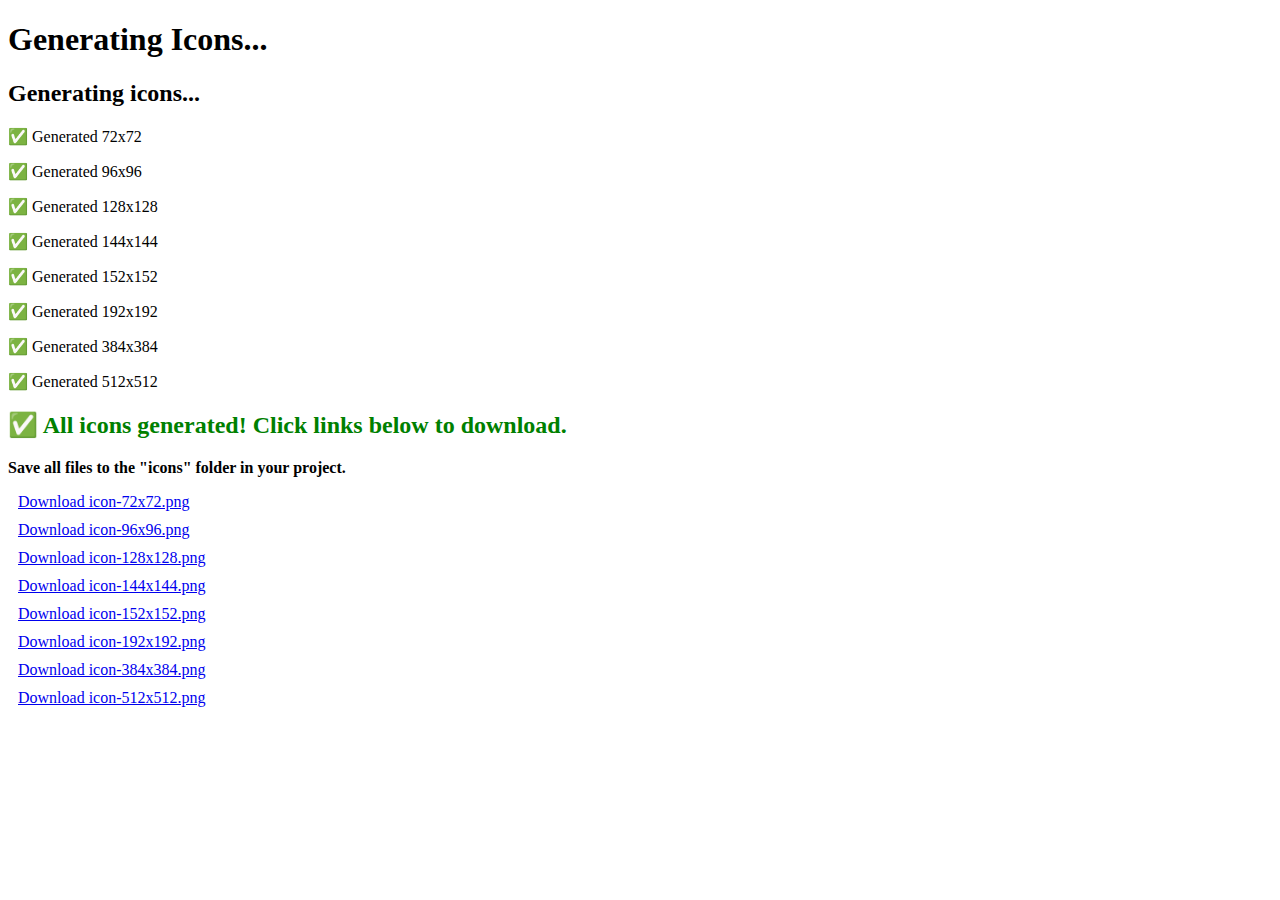
<file: generate-icons.html>
<!DOCTYPE html>
<html>
<head>
    <title>Icon Generator</title>
</head>
<body>
    <h1>Generating Icons...</h1>
    <div id="status"></div>
    <div id="canvases"></div>
    
    <script>
        const sizes = [72, 96, 128, 144, 152, 192, 384, 512];
        const status = document.getElementById('status');
        const canvasContainer = document.getElementById('canvases');
        
        // SVG content
        const svgContent = `<svg xmlns="http://www.w3.org/2000/svg" viewBox="0 0 512 512">
  <defs>
    <linearGradient id="grad1" x1="0%" y1="0%" x2="100%" y2="100%">
      <stop offset="0%" style="stop-color:#667eea;stop-opacity:1" />
      <stop offset="100%" style="stop-color:#764ba2;stop-opacity:1" />
    </linearGradient>
  </defs>
  
  <!-- Background Circle -->
  <circle cx="256" cy="256" r="240" fill="url(#grad1)" />
  
  <!-- Globe/World representation -->
  <circle cx="256" cy="256" r="180" fill="none" stroke="white" stroke-width="3" opacity="0.3" />
  <circle cx="256" cy="256" r="140" fill="none" stroke="white" stroke-width="2" opacity="0.3" />
  <circle cx="256" cy="256" r="100" fill="none" stroke="white" stroke-width="2" opacity="0.3" />
  
  <!-- Meridians -->
  <ellipse cx="256" cy="256" rx="80" ry="180" fill="none" stroke="white" stroke-width="2" opacity="0.4" />
  <ellipse cx="256" cy="256" rx="140" ry="180" fill="none" stroke="white" stroke-width="2" opacity="0.4" />
  
  <!-- Parallels -->
  <line x1="76" y1="256" x2="436" y2="256" stroke="white" stroke-width="2" opacity="0.4" />
  <ellipse cx="256" cy="256" rx="180" ry="60" fill="none" stroke="white" stroke-width="2" opacity="0.4" />
  <ellipse cx="256" cy="256" rx="180" ry="120" fill="none" stroke="white" stroke-width="2" opacity="0.4" />
  
  <!-- Chinese characters styled decoration -->
  <text x="256" y="240" font-family="serif" font-size="80" font-weight="bold" fill="white" text-anchor="middle">三</text>
  <text x="256" y="320" font-family="serif" font-size="60" font-weight="bold" fill="white" text-anchor="middle" opacity="0.9">千</text>
</svg>`;
        
        async function generateIcon(size) {
            return new Promise((resolve) => {
                const canvas = document.createElement('canvas');
                canvas.width = size;
                canvas.height = size;
                const ctx = canvas.getContext('2d');
                
                const img = new Image();
                const blob = new Blob([svgContent], {type: 'image/svg+xml'});
                const url = URL.createObjectURL(blob);
                
                img.onload = function() {
                    ctx.drawImage(img, 0, 0, size, size);
                    URL.revokeObjectURL(url);
                    
                    // Add download link
                    canvas.toBlob((blob) => {
                        const link = document.createElement('a');
                        link.href = URL.createObjectURL(blob);
                        link.download = `icon-${size}x${size}.png`;
                        link.textContent = `Download icon-${size}x${size}.png`;
                        link.style.display = 'block';
                        link.style.margin = '10px';
                        canvasContainer.appendChild(link);
                        
                        status.innerHTML += `<p>✅ Generated ${size}x${size}</p>`;
                        resolve();
                    }, 'image/png');
                };
                
                img.src = url;
            });
        }
        
        async function generateAllIcons() {
            status.innerHTML = '<h2>Generating icons...</h2>';
            
            for (const size of sizes) {
                await generateIcon(size);
            }
            
            status.innerHTML += '<h2 style="color: green;">✅ All icons generated! Click links below to download.</h2>';
            status.innerHTML += '<p><strong>Save all files to the "icons" folder in your project.</strong></p>';
        }
        
        generateAllIcons();
    </script>
</body>
</html>
</file>
